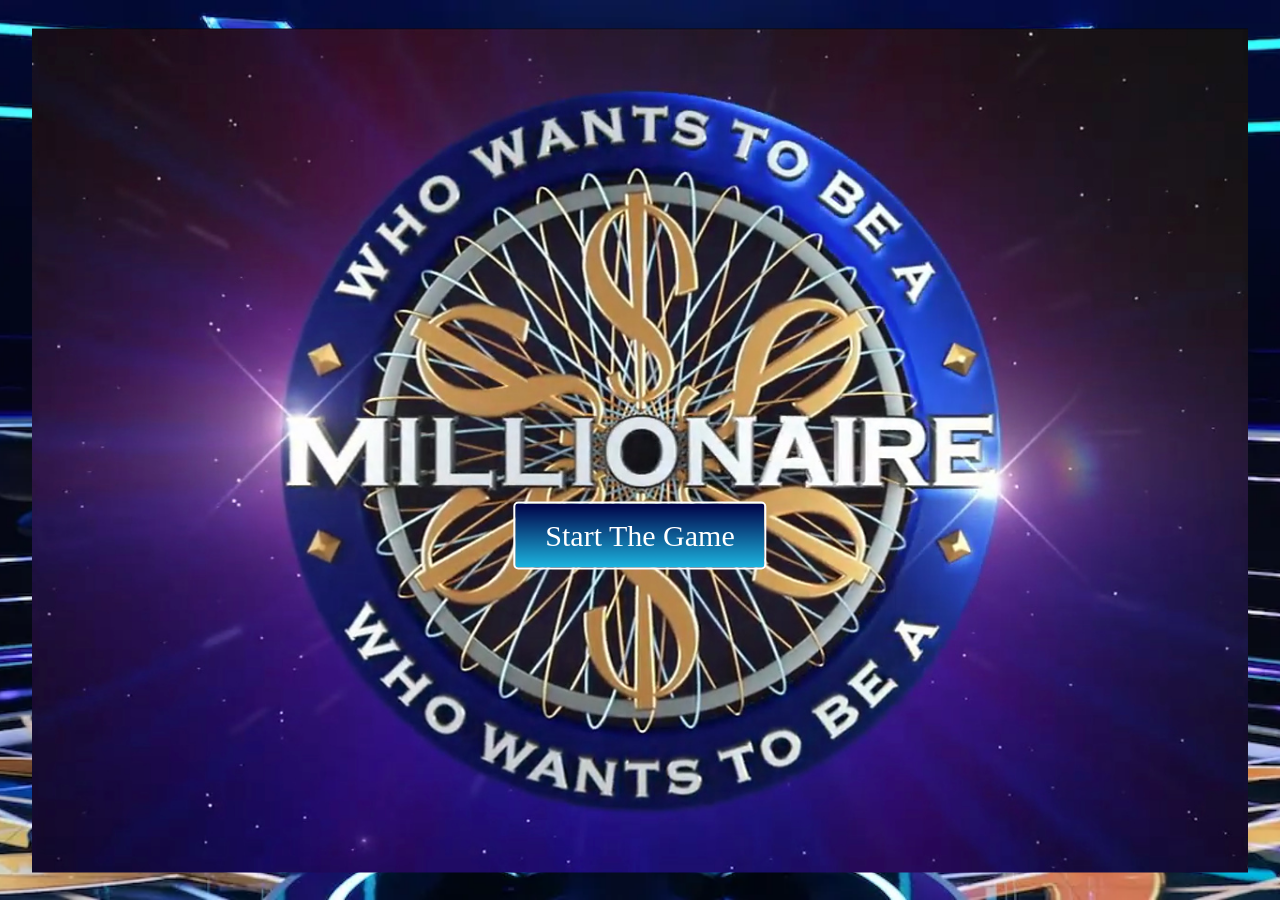
<file: index.html>
<!doctype html><html lang="en"><head><meta charset="UTF-8"><meta name="viewport" content="width=device-width,initial-scale=1"><link rel="shortcut icon" type="image/x-icon" href="57bbc316e10359acb6a4.svg"><title>Who Wants to Be a Millionaire?</title><script defer="defer" src="main.js"></script></head><body><div class="splash"><button class="start">Start The Game</button></div><div class="quiz-container"><div class="quiz-header">Who Wants to Be a Millionaire?<div id="next-question-container" class="next-question-container"><div class="next-question-placeholder"></div></div></div><div id="game"><div id="question" class="question"></div><div id="answers" class="answers"></div></div><div id="money" style="display:none"></div></div></body></html>
</file>
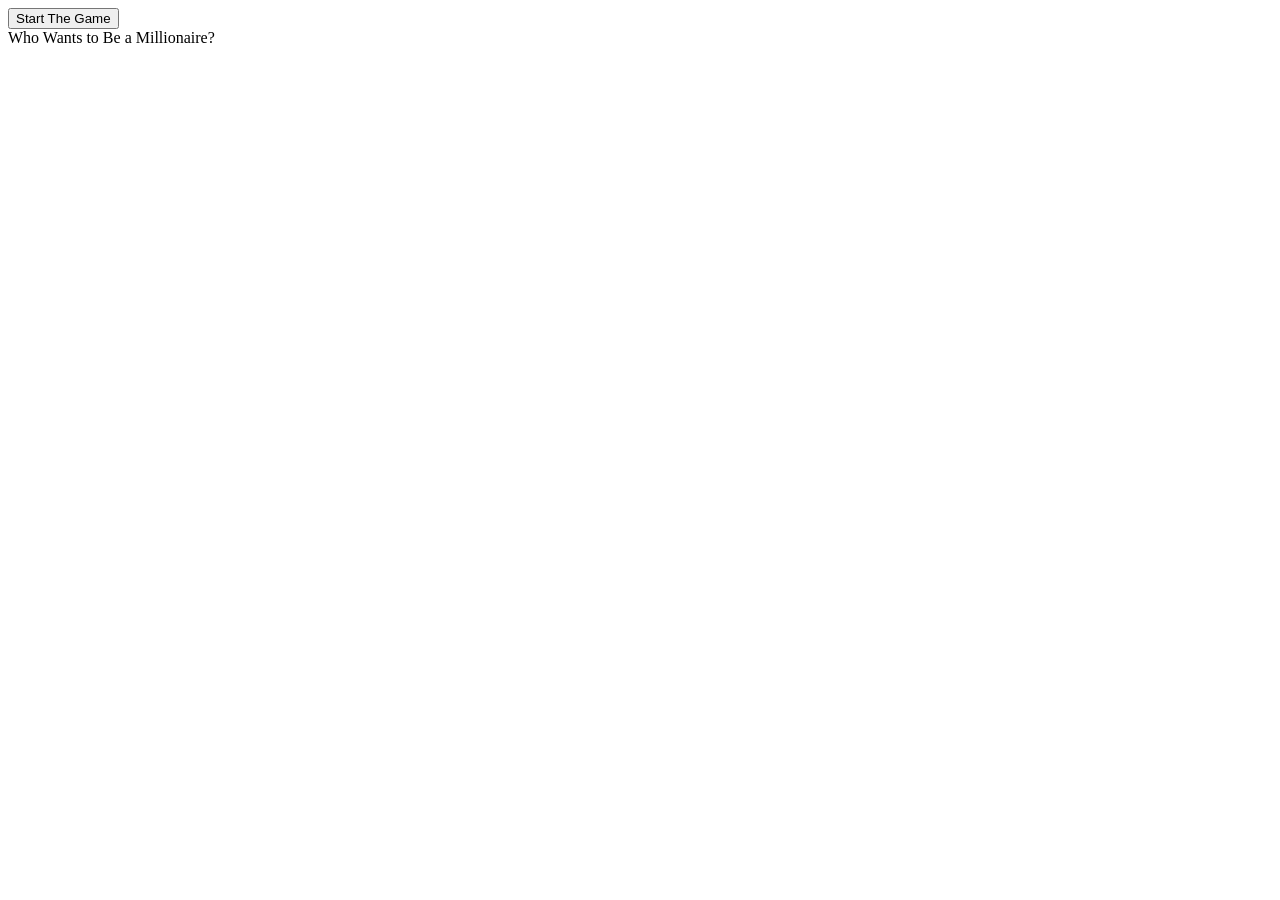
<file: src/template.html>
<!DOCTYPE html>
<html lang="en">
<head>
    <meta charset="UTF-8">
    <meta name="viewport" content="width=device-width, initial-scale=1.0">
    <link rel="shortcut icon" type="image/x-icon" href="./assets/images/icon.svg">
    <title>Who Wants to Be a Millionaire?</title>
</head>
<body>
  <div class="splash">
    <button class="start">Start The Game</button>
  </div>
  <div class="quiz-container">
    <div class="quiz-header">Who Wants to Be a Millionaire?
      <div id="next-question-container" class="next-question-container">
        <div class="next-question-placeholder"></div> <!-- Placeholder for the button -->
      </div>
    </div>
    <div id="game">
      <div id="question" class="question"></div>
      <div id="answers" class="answers"></div>
    </div>
    <div id="money" style="display: none;"></div>
  </div>

</body>
</html>
</file>
